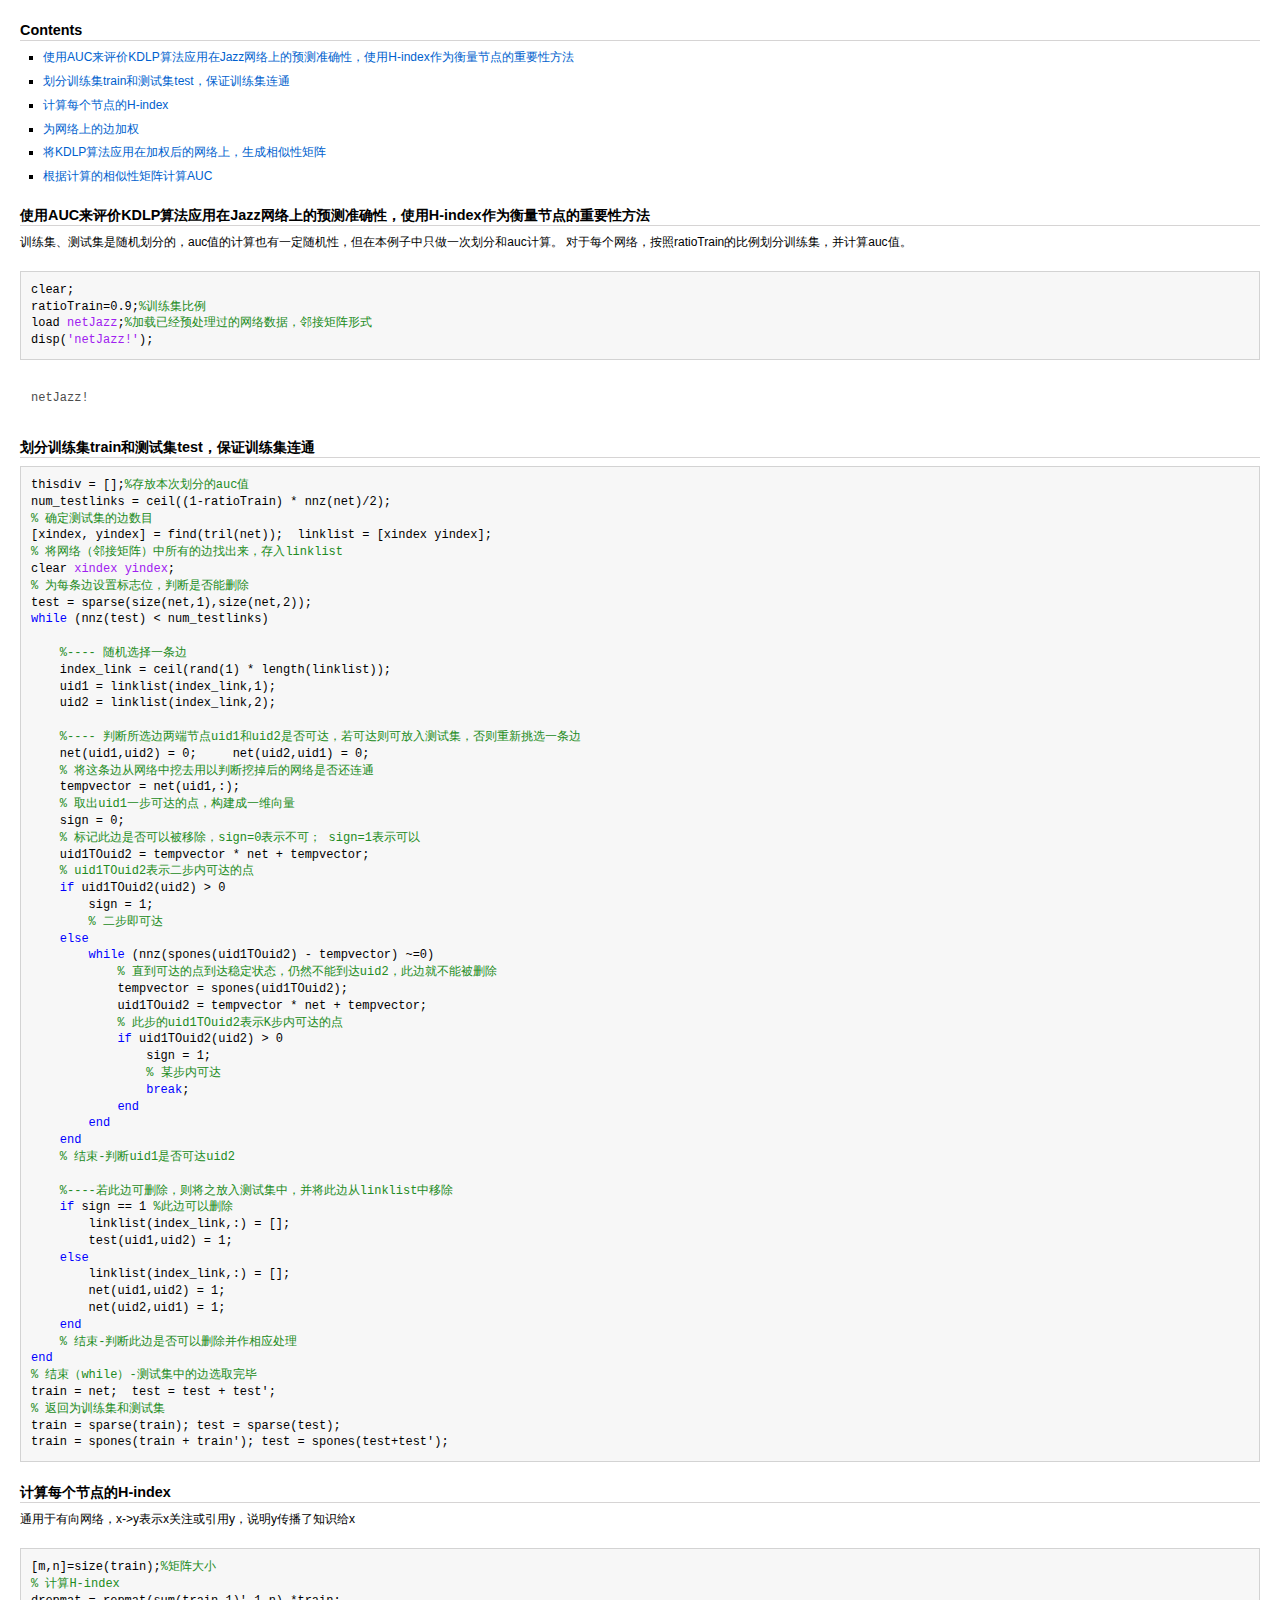
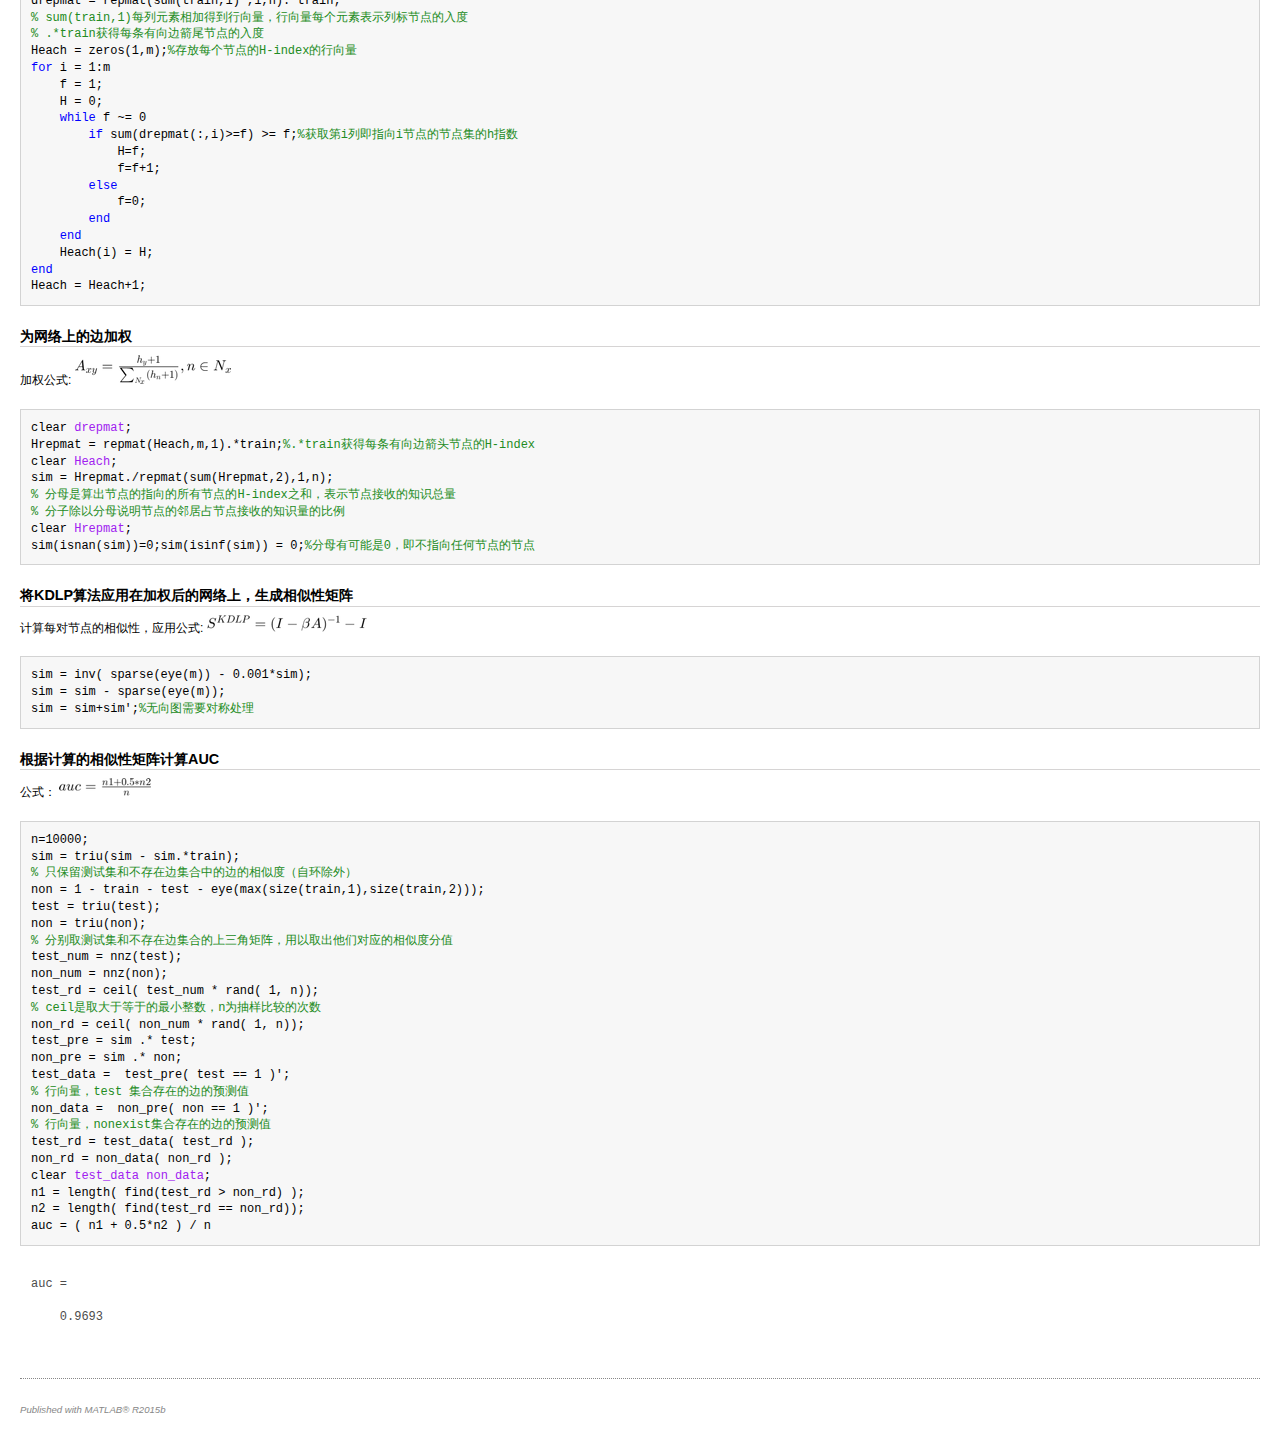
<file: KDLP/AllPutTogether.html>
<!DOCTYPE html
  PUBLIC "-//W3C//DTD HTML 4.01 Transitional//EN">
<html><head>
      <meta http-equiv="Content-Type" content="text/html; charset=utf-8">
   <!--
This HTML was auto-generated from MATLAB code.
To make changes, update the MATLAB code and republish this document.
      --><title>AllPutTogether</title><meta name="generator" content="MATLAB 8.6"><link rel="schema.DC" href="http://purl.org/dc/elements/1.1/"><meta name="DC.date" content="2016-10-11"><meta name="DC.source" content="AllPutTogether.m"><style type="text/css">
html,body,div,span,applet,object,iframe,h1,h2,h3,h4,h5,h6,p,blockquote,pre,a,abbr,acronym,address,big,cite,code,del,dfn,em,font,img,ins,kbd,q,s,samp,small,strike,strong,sub,sup,tt,var,b,u,i,center,dl,dt,dd,ol,ul,li,fieldset,form,label,legend,table,caption,tbody,tfoot,thead,tr,th,td{margin:0;padding:0;border:0;outline:0;font-size:100%;vertical-align:baseline;background:transparent}body{line-height:1}ol,ul{list-style:none}blockquote,q{quotes:none}blockquote:before,blockquote:after,q:before,q:after{content:'';content:none}:focus{outine:0}ins{text-decoration:none}del{text-decoration:line-through}table{border-collapse:collapse;border-spacing:0}

html { min-height:100%; margin-bottom:1px; }
html body { height:100%; margin:0px; font-family:Arial, Helvetica, sans-serif; font-size:10px; color:#000; line-height:140%; background:#fff none; overflow-y:scroll; }
html body td { vertical-align:top; text-align:left; }

h1 { padding:0px; margin:0px 0px 25px; font-family:Arial, Helvetica, sans-serif; font-size:1.5em; color:#d55000; line-height:100%; font-weight:normal; }
h2 { padding:0px; margin:0px 0px 8px; font-family:Arial, Helvetica, sans-serif; font-size:1.2em; color:#000; font-weight:bold; line-height:140%; border-bottom:1px solid #d6d4d4; display:block; }
h3 { padding:0px; margin:0px 0px 5px; font-family:Arial, Helvetica, sans-serif; font-size:1.1em; color:#000; font-weight:bold; line-height:140%; }

a { color:#005fce; text-decoration:none; }
a:hover { color:#005fce; text-decoration:underline; }
a:visited { color:#004aa0; text-decoration:none; }

p { padding:0px; margin:0px 0px 20px; }
img { padding:0px; margin:0px 0px 20px; border:none; }
p img, pre img, tt img, li img, h1 img, h2 img { margin-bottom:0px; } 

ul { padding:0px; margin:0px 0px 20px 23px; list-style:square; }
ul li { padding:0px; margin:0px 0px 7px 0px; }
ul li ul { padding:5px 0px 0px; margin:0px 0px 7px 23px; }
ul li ol li { list-style:decimal; }
ol { padding:0px; margin:0px 0px 20px 0px; list-style:decimal; }
ol li { padding:0px; margin:0px 0px 7px 23px; list-style-type:decimal; }
ol li ol { padding:5px 0px 0px; margin:0px 0px 7px 0px; }
ol li ol li { list-style-type:lower-alpha; }
ol li ul { padding-top:7px; }
ol li ul li { list-style:square; }

.content { font-size:1.2em; line-height:140%; padding: 20px; }

pre, code { font-size:12px; }
tt { font-size: 1.2em; }
pre { margin:0px 0px 20px; }
pre.codeinput { padding:10px; border:1px solid #d3d3d3; background:#f7f7f7; }
pre.codeoutput { padding:10px 11px; margin:0px 0px 20px; color:#4c4c4c; }
pre.error { color:red; }

@media print { pre.codeinput, pre.codeoutput { word-wrap:break-word; width:100%; } }

span.keyword { color:#0000FF }
span.comment { color:#228B22 }
span.string { color:#A020F0 }
span.untermstring { color:#B20000 }
span.syscmd { color:#B28C00 }

.footer { width:auto; padding:10px 0px; margin:25px 0px 0px; border-top:1px dotted #878787; font-size:0.8em; line-height:140%; font-style:italic; color:#878787; text-align:left; float:none; }
.footer p { margin:0px; }
.footer a { color:#878787; }
.footer a:hover { color:#878787; text-decoration:underline; }
.footer a:visited { color:#878787; }

table th { padding:7px 5px; text-align:left; vertical-align:middle; border: 1px solid #d6d4d4; font-weight:bold; }
table td { padding:7px 5px; text-align:left; vertical-align:top; border:1px solid #d6d4d4; }





  </style></head><body><div class="content"><h2>Contents</h2><div><ul><li><a href="#1">&#20351;&#29992;AUC&#26469;&#35780;&#20215;KDLP&#31639;&#27861;&#24212;&#29992;&#22312;Jazz&#32593;&#32476;&#19978;&#30340;&#39044;&#27979;&#20934;&#30830;&#24615;&#65292;&#20351;&#29992;H-index&#20316;&#20026;&#34913;&#37327;&#33410;&#28857;&#30340;&#37325;&#35201;&#24615;&#26041;&#27861;</a></li><li><a href="#2">&#21010;&#20998;&#35757;&#32451;&#38598;train&#21644;&#27979;&#35797;&#38598;test&#65292;&#20445;&#35777;&#35757;&#32451;&#38598;&#36830;&#36890;</a></li><li><a href="#3">&#35745;&#31639;&#27599;&#20010;&#33410;&#28857;&#30340;H-index</a></li><li><a href="#4">&#20026;&#32593;&#32476;&#19978;&#30340;&#36793;&#21152;&#26435;</a></li><li><a href="#5">&#23558;KDLP&#31639;&#27861;&#24212;&#29992;&#22312;&#21152;&#26435;&#21518;&#30340;&#32593;&#32476;&#19978;&#65292;&#29983;&#25104;&#30456;&#20284;&#24615;&#30697;&#38453;</a></li><li><a href="#6">&#26681;&#25454;&#35745;&#31639;&#30340;&#30456;&#20284;&#24615;&#30697;&#38453;&#35745;&#31639;AUC</a></li></ul></div><h2>&#20351;&#29992;AUC&#26469;&#35780;&#20215;KDLP&#31639;&#27861;&#24212;&#29992;&#22312;Jazz&#32593;&#32476;&#19978;&#30340;&#39044;&#27979;&#20934;&#30830;&#24615;&#65292;&#20351;&#29992;H-index&#20316;&#20026;&#34913;&#37327;&#33410;&#28857;&#30340;&#37325;&#35201;&#24615;&#26041;&#27861;<a name="1"></a></h2><p>&#35757;&#32451;&#38598;&#12289;&#27979;&#35797;&#38598;&#26159;&#38543;&#26426;&#21010;&#20998;&#30340;&#65292;auc&#20540;&#30340;&#35745;&#31639;&#20063;&#26377;&#19968;&#23450;&#38543;&#26426;&#24615;&#65292;&#20294;&#22312;&#26412;&#20363;&#23376;&#20013;&#21482;&#20570;&#19968;&#27425;&#21010;&#20998;&#21644;auc&#35745;&#31639;&#12290; &#23545;&#20110;&#27599;&#20010;&#32593;&#32476;&#65292;&#25353;&#29031;ratioTrain&#30340;&#27604;&#20363;&#21010;&#20998;&#35757;&#32451;&#38598;&#65292;&#24182;&#35745;&#31639;auc&#20540;&#12290;</p><pre class="codeinput">clear;
ratioTrain=0.9;<span class="comment">%&#35757;&#32451;&#38598;&#27604;&#20363;</span>
load <span class="string">netJazz</span>;<span class="comment">%&#21152;&#36733;&#24050;&#32463;&#39044;&#22788;&#29702;&#36807;&#30340;&#32593;&#32476;&#25968;&#25454;&#65292;&#37051;&#25509;&#30697;&#38453;&#24418;&#24335;</span>
disp(<span class="string">'netJazz!'</span>);
</pre><pre class="codeoutput">netJazz!
</pre><h2>&#21010;&#20998;&#35757;&#32451;&#38598;train&#21644;&#27979;&#35797;&#38598;test&#65292;&#20445;&#35777;&#35757;&#32451;&#38598;&#36830;&#36890;<a name="2"></a></h2><pre class="codeinput">thisdiv = [];<span class="comment">%&#23384;&#25918;&#26412;&#27425;&#21010;&#20998;&#30340;auc&#20540;</span>
num_testlinks = ceil((1-ratioTrain) * nnz(net)/2);
<span class="comment">% &#30830;&#23450;&#27979;&#35797;&#38598;&#30340;&#36793;&#25968;&#30446;</span>
[xindex, yindex] = find(tril(net));  linklist = [xindex yindex];
<span class="comment">% &#23558;&#32593;&#32476;&#65288;&#37051;&#25509;&#30697;&#38453;&#65289;&#20013;&#25152;&#26377;&#30340;&#36793;&#25214;&#20986;&#26469;&#65292;&#23384;&#20837;linklist</span>
clear <span class="string">xindex</span> <span class="string">yindex</span>;
<span class="comment">% &#20026;&#27599;&#26465;&#36793;&#35774;&#32622;&#26631;&#24535;&#20301;&#65292;&#21028;&#26029;&#26159;&#21542;&#33021;&#21024;&#38500;</span>
test = sparse(size(net,1),size(net,2));
<span class="keyword">while</span> (nnz(test) &lt; num_testlinks)

    <span class="comment">%---- &#38543;&#26426;&#36873;&#25321;&#19968;&#26465;&#36793;</span>
    index_link = ceil(rand(1) * length(linklist));
    uid1 = linklist(index_link,1);
    uid2 = linklist(index_link,2);

    <span class="comment">%---- &#21028;&#26029;&#25152;&#36873;&#36793;&#20004;&#31471;&#33410;&#28857;uid1&#21644;uid2&#26159;&#21542;&#21487;&#36798;&#65292;&#33509;&#21487;&#36798;&#21017;&#21487;&#25918;&#20837;&#27979;&#35797;&#38598;&#65292;&#21542;&#21017;&#37325;&#26032;&#25361;&#36873;&#19968;&#26465;&#36793;</span>
    net(uid1,uid2) = 0;     net(uid2,uid1) = 0;
    <span class="comment">% &#23558;&#36825;&#26465;&#36793;&#20174;&#32593;&#32476;&#20013;&#25366;&#21435;&#29992;&#20197;&#21028;&#26029;&#25366;&#25481;&#21518;&#30340;&#32593;&#32476;&#26159;&#21542;&#36824;&#36830;&#36890;</span>
    tempvector = net(uid1,:);
    <span class="comment">% &#21462;&#20986;uid1&#19968;&#27493;&#21487;&#36798;&#30340;&#28857;&#65292;&#26500;&#24314;&#25104;&#19968;&#32500;&#21521;&#37327;</span>
    sign = 0;
    <span class="comment">% &#26631;&#35760;&#27492;&#36793;&#26159;&#21542;&#21487;&#20197;&#34987;&#31227;&#38500;&#65292;sign=0&#34920;&#31034;&#19981;&#21487;&#65307; sign=1&#34920;&#31034;&#21487;&#20197;</span>
    uid1TOuid2 = tempvector * net + tempvector;
    <span class="comment">% uid1TOuid2&#34920;&#31034;&#20108;&#27493;&#20869;&#21487;&#36798;&#30340;&#28857;</span>
    <span class="keyword">if</span> uid1TOuid2(uid2) &gt; 0
        sign = 1;
        <span class="comment">% &#20108;&#27493;&#21363;&#21487;&#36798;</span>
    <span class="keyword">else</span>
        <span class="keyword">while</span> (nnz(spones(uid1TOuid2) - tempvector) ~=0)
            <span class="comment">% &#30452;&#21040;&#21487;&#36798;&#30340;&#28857;&#21040;&#36798;&#31283;&#23450;&#29366;&#24577;&#65292;&#20173;&#28982;&#19981;&#33021;&#21040;&#36798;uid2&#65292;&#27492;&#36793;&#23601;&#19981;&#33021;&#34987;&#21024;&#38500;</span>
            tempvector = spones(uid1TOuid2);
            uid1TOuid2 = tempvector * net + tempvector;
            <span class="comment">% &#27492;&#27493;&#30340;uid1TOuid2&#34920;&#31034;K&#27493;&#20869;&#21487;&#36798;&#30340;&#28857;</span>
            <span class="keyword">if</span> uid1TOuid2(uid2) &gt; 0
                sign = 1;
                <span class="comment">% &#26576;&#27493;&#20869;&#21487;&#36798;</span>
                <span class="keyword">break</span>;
            <span class="keyword">end</span>
        <span class="keyword">end</span>
    <span class="keyword">end</span>
    <span class="comment">% &#32467;&#26463;-&#21028;&#26029;uid1&#26159;&#21542;&#21487;&#36798;uid2</span>

    <span class="comment">%----&#33509;&#27492;&#36793;&#21487;&#21024;&#38500;&#65292;&#21017;&#23558;&#20043;&#25918;&#20837;&#27979;&#35797;&#38598;&#20013;&#65292;&#24182;&#23558;&#27492;&#36793;&#20174;linklist&#20013;&#31227;&#38500;</span>
    <span class="keyword">if</span> sign == 1 <span class="comment">%&#27492;&#36793;&#21487;&#20197;&#21024;&#38500;</span>
        linklist(index_link,:) = [];
        test(uid1,uid2) = 1;
    <span class="keyword">else</span>
        linklist(index_link,:) = [];
        net(uid1,uid2) = 1;
        net(uid2,uid1) = 1;
    <span class="keyword">end</span>
    <span class="comment">% &#32467;&#26463;-&#21028;&#26029;&#27492;&#36793;&#26159;&#21542;&#21487;&#20197;&#21024;&#38500;&#24182;&#20316;&#30456;&#24212;&#22788;&#29702;</span>
<span class="keyword">end</span>
<span class="comment">% &#32467;&#26463;&#65288;while&#65289;-&#27979;&#35797;&#38598;&#20013;&#30340;&#36793;&#36873;&#21462;&#23436;&#27605;</span>
train = net;  test = test + test';
<span class="comment">% &#36820;&#22238;&#20026;&#35757;&#32451;&#38598;&#21644;&#27979;&#35797;&#38598;</span>
train = sparse(train); test = sparse(test);
train = spones(train + train'); test = spones(test+test');
</pre><h2>&#35745;&#31639;&#27599;&#20010;&#33410;&#28857;&#30340;H-index<a name="3"></a></h2><p>&#36890;&#29992;&#20110;&#26377;&#21521;&#32593;&#32476;&#65292;x-&gt;y&#34920;&#31034;x&#20851;&#27880;&#25110;&#24341;&#29992;y&#65292;&#35828;&#26126;y&#20256;&#25773;&#20102;&#30693;&#35782;&#32473;x</p><pre class="codeinput">[m,n]=size(train);<span class="comment">%&#30697;&#38453;&#22823;&#23567;</span>
<span class="comment">% &#35745;&#31639;H-index</span>
drepmat = repmat(sum(train,1)',1,n).*train;
<span class="comment">% sum(train,1)&#27599;&#21015;&#20803;&#32032;&#30456;&#21152;&#24471;&#21040;&#34892;&#21521;&#37327;&#65292;&#34892;&#21521;&#37327;&#27599;&#20010;&#20803;&#32032;&#34920;&#31034;&#21015;&#26631;&#33410;&#28857;&#30340;&#20837;&#24230;</span>
<span class="comment">% .*train&#33719;&#24471;&#27599;&#26465;&#26377;&#21521;&#36793;&#31661;&#23614;&#33410;&#28857;&#30340;&#20837;&#24230;</span>
Heach = zeros(1,m);<span class="comment">%&#23384;&#25918;&#27599;&#20010;&#33410;&#28857;&#30340;H-index&#30340;&#34892;&#21521;&#37327;</span>
<span class="keyword">for</span> i = 1:m
    f = 1;
    H = 0;
    <span class="keyword">while</span> f ~= 0
        <span class="keyword">if</span> sum(drepmat(:,i)&gt;=f) &gt;= f;<span class="comment">%&#33719;&#21462;&#31532;i&#21015;&#21363;&#25351;&#21521;i&#33410;&#28857;&#30340;&#33410;&#28857;&#38598;&#30340;h&#25351;&#25968;</span>
            H=f;
            f=f+1;
        <span class="keyword">else</span>
            f=0;
        <span class="keyword">end</span>
    <span class="keyword">end</span>
    Heach(i) = H;
<span class="keyword">end</span>
Heach = Heach+1;
</pre><h2>&#20026;&#32593;&#32476;&#19978;&#30340;&#36793;&#21152;&#26435;<a name="4"></a></h2><p>&#21152;&#26435;&#20844;&#24335;: <img src="AllPutTogether_eq02493754248499853360.png" alt="$A_{xy}=\frac{h_{y}+1}{\sum_{N_{x}}(h_{n}+1)}, n\in N_{x}$"></p><pre class="codeinput">clear <span class="string">drepmat</span>;
Hrepmat = repmat(Heach,m,1).*train;<span class="comment">%.*train&#33719;&#24471;&#27599;&#26465;&#26377;&#21521;&#36793;&#31661;&#22836;&#33410;&#28857;&#30340;H-index</span>
clear <span class="string">Heach</span>;
sim = Hrepmat./repmat(sum(Hrepmat,2),1,n);
<span class="comment">% &#20998;&#27597;&#26159;&#31639;&#20986;&#33410;&#28857;&#30340;&#25351;&#21521;&#30340;&#25152;&#26377;&#33410;&#28857;&#30340;H-index&#20043;&#21644;&#65292;&#34920;&#31034;&#33410;&#28857;&#25509;&#25910;&#30340;&#30693;&#35782;&#24635;&#37327;</span>
<span class="comment">% &#20998;&#23376;&#38500;&#20197;&#20998;&#27597;&#35828;&#26126;&#33410;&#28857;&#30340;&#37051;&#23621;&#21344;&#33410;&#28857;&#25509;&#25910;&#30340;&#30693;&#35782;&#37327;&#30340;&#27604;&#20363;</span>
clear <span class="string">Hrepmat</span>;
sim(isnan(sim))=0;sim(isinf(sim)) = 0;<span class="comment">%&#20998;&#27597;&#26377;&#21487;&#33021;&#26159;0&#65292;&#21363;&#19981;&#25351;&#21521;&#20219;&#20309;&#33410;&#28857;&#30340;&#33410;&#28857;</span>
</pre><h2>&#23558;KDLP&#31639;&#27861;&#24212;&#29992;&#22312;&#21152;&#26435;&#21518;&#30340;&#32593;&#32476;&#19978;&#65292;&#29983;&#25104;&#30456;&#20284;&#24615;&#30697;&#38453;<a name="5"></a></h2><p>&#35745;&#31639;&#27599;&#23545;&#33410;&#28857;&#30340;&#30456;&#20284;&#24615;&#65292;&#24212;&#29992;&#20844;&#24335;: <img src="AllPutTogether_eq00245367054759406853.png" alt="$S^{KDLP}=(I-\beta A)^{-1}-I$"></p><pre class="codeinput">sim = inv( sparse(eye(m)) - 0.001*sim);
sim = sim - sparse(eye(m));
sim = sim+sim';<span class="comment">%&#26080;&#21521;&#22270;&#38656;&#35201;&#23545;&#31216;&#22788;&#29702;</span>
</pre><h2>&#26681;&#25454;&#35745;&#31639;&#30340;&#30456;&#20284;&#24615;&#30697;&#38453;&#35745;&#31639;AUC<a name="6"></a></h2><p>&#20844;&#24335;&#65306; <img src="AllPutTogether_eq00954178405957075665.png" alt="$auc=\frac{n1+0.5*n2}{n}$"></p><pre class="codeinput">n=10000;
sim = triu(sim - sim.*train);
<span class="comment">% &#21482;&#20445;&#30041;&#27979;&#35797;&#38598;&#21644;&#19981;&#23384;&#22312;&#36793;&#38598;&#21512;&#20013;&#30340;&#36793;&#30340;&#30456;&#20284;&#24230;&#65288;&#33258;&#29615;&#38500;&#22806;&#65289;</span>
non = 1 - train - test - eye(max(size(train,1),size(train,2)));
test = triu(test);
non = triu(non);
<span class="comment">% &#20998;&#21035;&#21462;&#27979;&#35797;&#38598;&#21644;&#19981;&#23384;&#22312;&#36793;&#38598;&#21512;&#30340;&#19978;&#19977;&#35282;&#30697;&#38453;&#65292;&#29992;&#20197;&#21462;&#20986;&#20182;&#20204;&#23545;&#24212;&#30340;&#30456;&#20284;&#24230;&#20998;&#20540;</span>
test_num = nnz(test);
non_num = nnz(non);
test_rd = ceil( test_num * rand( 1, n));
<span class="comment">% ceil&#26159;&#21462;&#22823;&#20110;&#31561;&#20110;&#30340;&#26368;&#23567;&#25972;&#25968;&#65292;n&#20026;&#25277;&#26679;&#27604;&#36739;&#30340;&#27425;&#25968;</span>
non_rd = ceil( non_num * rand( 1, n));
test_pre = sim .* test;
non_pre = sim .* non;
test_data =  test_pre( test == 1 )';
<span class="comment">% &#34892;&#21521;&#37327;&#65292;test &#38598;&#21512;&#23384;&#22312;&#30340;&#36793;&#30340;&#39044;&#27979;&#20540;</span>
non_data =  non_pre( non == 1 )';
<span class="comment">% &#34892;&#21521;&#37327;&#65292;nonexist&#38598;&#21512;&#23384;&#22312;&#30340;&#36793;&#30340;&#39044;&#27979;&#20540;</span>
test_rd = test_data( test_rd );
non_rd = non_data( non_rd );
clear <span class="string">test_data</span> <span class="string">non_data</span>;
n1 = length( find(test_rd &gt; non_rd) );
n2 = length( find(test_rd == non_rd));
auc = ( n1 + 0.5*n2 ) / n
</pre><pre class="codeoutput">
auc =

    0.9693

</pre><p class="footer"><br><a href="http://www.mathworks.com/products/matlab/">Published with MATLAB&reg; R2015b</a><br></p></div><!--
##### SOURCE BEGIN #####
%% 使用AUC来评价KDLP算法应用在Jazz网络上的预测准确性，使用H-index作为衡量节点的重要性方法
% 训练集、测试集是随机划分的，auc值的计算也有一定随机性，但在本例子中只做一次划分和auc计算。
% 对于每个网络，按照ratioTrain的比例划分训练集，并计算auc值。
clear;
ratioTrain=0.9;%训练集比例
load netJazz;%加载已经预处理过的网络数据，邻接矩阵形式
disp('netJazz!');        
%% 划分训练集train和测试集test，保证训练集连通
thisdiv = [];%存放本次划分的auc值
num_testlinks = ceil((1-ratioTrain) * nnz(net)/2);
% 确定测试集的边数目
[xindex, yindex] = find(tril(net));  linklist = [xindex yindex];
% 将网络（邻接矩阵）中所有的边找出来，存入linklist
clear xindex yindex;
% 为每条边设置标志位，判断是否能删除
test = sparse(size(net,1),size(net,2));
while (nnz(test) < num_testlinks)
    
    %REPLACE_WITH_DASH_DASHREPLACE_WITH_DASH_DASH 随机选择一条边
    index_link = ceil(rand(1) * length(linklist));
    uid1 = linklist(index_link,1);
    uid2 = linklist(index_link,2);
    
    %REPLACE_WITH_DASH_DASHREPLACE_WITH_DASH_DASH 判断所选边两端节点uid1和uid2是否可达，若可达则可放入测试集，否则重新挑选一条边
    net(uid1,uid2) = 0;     net(uid2,uid1) = 0;
    % 将这条边从网络中挖去用以判断挖掉后的网络是否还连通
    tempvector = net(uid1,:);
    % 取出uid1一步可达的点，构建成一维向量
    sign = 0;
    % 标记此边是否可以被移除，sign=0表示不可； sign=1表示可以
    uid1TOuid2 = tempvector * net + tempvector;
    % uid1TOuid2表示二步内可达的点
    if uid1TOuid2(uid2) > 0
        sign = 1;
        % 二步即可达
    else
        while (nnz(spones(uid1TOuid2) - tempvector) ~=0)
            % 直到可达的点到达稳定状态，仍然不能到达uid2，此边就不能被删除
            tempvector = spones(uid1TOuid2);
            uid1TOuid2 = tempvector * net + tempvector;
            % 此步的uid1TOuid2表示K步内可达的点
            if uid1TOuid2(uid2) > 0
                sign = 1;
                % 某步内可达
                break;
            end
        end
    end
    % 结束-判断uid1是否可达uid2
    
    %REPLACE_WITH_DASH_DASHREPLACE_WITH_DASH_DASH若此边可删除，则将之放入测试集中，并将此边从linklist中移除
    if sign == 1 %此边可以删除
        linklist(index_link,:) = [];
        test(uid1,uid2) = 1;
    else
        linklist(index_link,:) = [];
        net(uid1,uid2) = 1;
        net(uid2,uid1) = 1;
    end
    % 结束-判断此边是否可以删除并作相应处理
end
% 结束（while）-测试集中的边选取完毕
train = net;  test = test + test';
% 返回为训练集和测试集
train = sparse(train); test = sparse(test);
train = spones(train + train'); test = spones(test+test');
%% 计算每个节点的H-index
% 通用于有向网络，x->y表示x关注或引用y，说明y传播了知识给x
[m,n]=size(train);%矩阵大小
% 计算H-index
drepmat = repmat(sum(train,1)',1,n).*train;
% sum(train,1)每列元素相加得到行向量，行向量每个元素表示列标节点的入度
% .*train获得每条有向边箭尾节点的入度
Heach = zeros(1,m);%存放每个节点的H-index的行向量
for i = 1:m
    f = 1;
    H = 0;
    while f ~= 0
        if sum(drepmat(:,i)>=f) >= f;%获取第i列即指向i节点的节点集的h指数
            H=f;
            f=f+1;
        else
            f=0;
        end
    end
    Heach(i) = H;
end
Heach = Heach+1;
%% 为网络上的边加权
% 加权公式:
% $A_{xy}=\frac{h_{y}+1}{\sum_{N_{x}}(h_{n}+1)}, n\in N_{x}$
clear drepmat;
Hrepmat = repmat(Heach,m,1).*train;%.*train获得每条有向边箭头节点的H-index
clear Heach;
sim = Hrepmat./repmat(sum(Hrepmat,2),1,n);
% 分母是算出节点的指向的所有节点的H-index之和，表示节点接收的知识总量
% 分子除以分母说明节点的邻居占节点接收的知识量的比例
clear Hrepmat;
sim(isnan(sim))=0;sim(isinf(sim)) = 0;%分母有可能是0，即不指向任何节点的节点
%% 将KDLP算法应用在加权后的网络上，生成相似性矩阵
% 计算每对节点的相似性，应用公式:
% $S^{KDLP}=(I-\beta A)^{-1}-I$
sim = inv( sparse(eye(m)) - 0.001*sim);
sim = sim - sparse(eye(m));
sim = sim+sim';%无向图需要对称处理
%% 根据计算的相似性矩阵计算AUC
% 公式：
% $auc=\frac{n1+0.5*n2}{n}$
n=10000;
sim = triu(sim - sim.*train);
% 只保留测试集和不存在边集合中的边的相似度（自环除外）
non = 1 - train - test - eye(max(size(train,1),size(train,2)));
test = triu(test);
non = triu(non);
% 分别取测试集和不存在边集合的上三角矩阵，用以取出他们对应的相似度分值
test_num = nnz(test);
non_num = nnz(non);
test_rd = ceil( test_num * rand( 1, n));
% ceil是取大于等于的最小整数，n为抽样比较的次数
non_rd = ceil( non_num * rand( 1, n));
test_pre = sim .* test;
non_pre = sim .* non;
test_data =  test_pre( test == 1 )';
% 行向量，test 集合存在的边的预测值
non_data =  non_pre( non == 1 )';
% 行向量，nonexist集合存在的边的预测值
test_rd = test_data( test_rd );
non_rd = non_data( non_rd );
clear test_data non_data;
n1 = length( find(test_rd > non_rd) );
n2 = length( find(test_rd == non_rd));
auc = ( n1 + 0.5*n2 ) / n
##### SOURCE END #####
--></body></html>
</file>
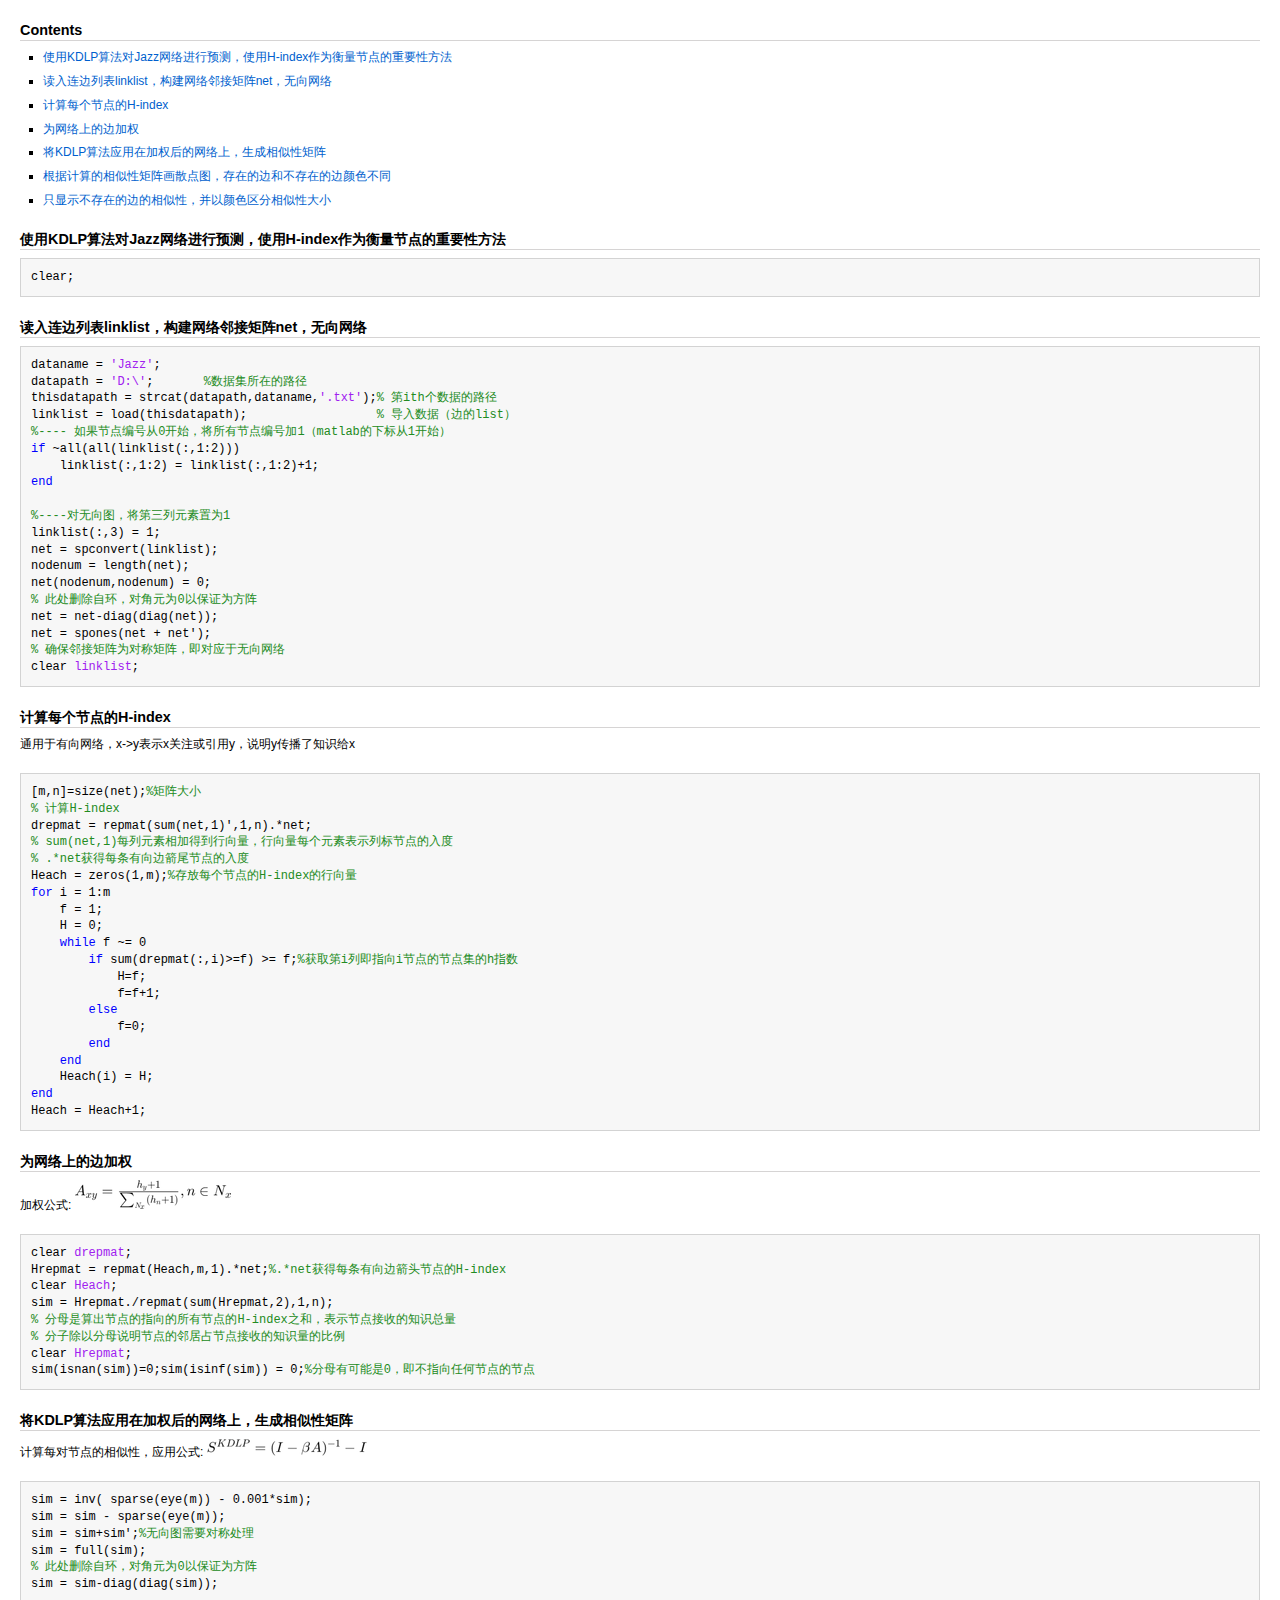
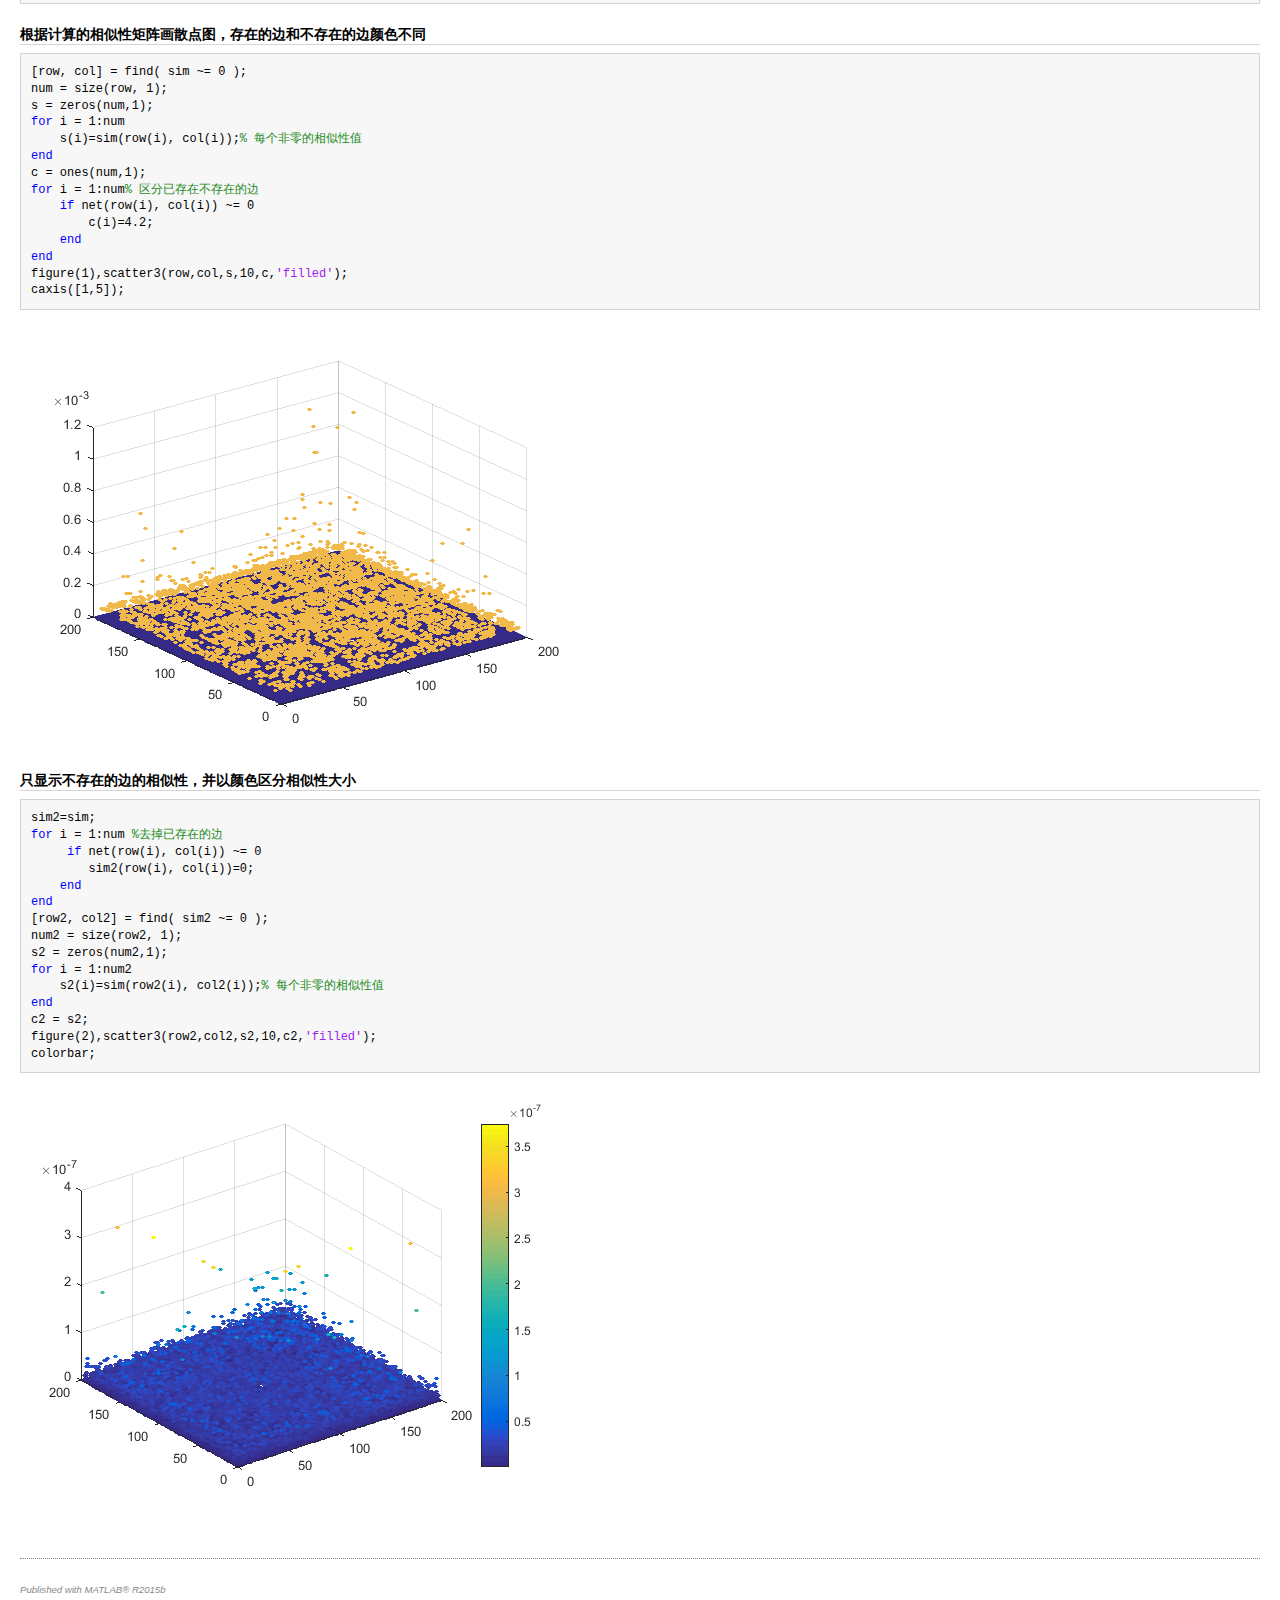
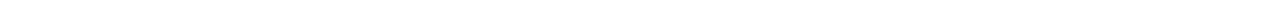
<file: KDLP/UseKDLPtoPredict.html>
<!DOCTYPE html
  PUBLIC "-//W3C//DTD HTML 4.01 Transitional//EN">
<html><head>
      <meta http-equiv="Content-Type" content="text/html; charset=utf-8">
   <!--
This HTML was auto-generated from MATLAB code.
To make changes, update the MATLAB code and republish this document.
      --><title>UseKDLPtoPredict</title><meta name="generator" content="MATLAB 8.6"><link rel="schema.DC" href="http://purl.org/dc/elements/1.1/"><meta name="DC.date" content="2016-10-11"><meta name="DC.source" content="UseKDLPtoPredict.m"><style type="text/css">
html,body,div,span,applet,object,iframe,h1,h2,h3,h4,h5,h6,p,blockquote,pre,a,abbr,acronym,address,big,cite,code,del,dfn,em,font,img,ins,kbd,q,s,samp,small,strike,strong,sub,sup,tt,var,b,u,i,center,dl,dt,dd,ol,ul,li,fieldset,form,label,legend,table,caption,tbody,tfoot,thead,tr,th,td{margin:0;padding:0;border:0;outline:0;font-size:100%;vertical-align:baseline;background:transparent}body{line-height:1}ol,ul{list-style:none}blockquote,q{quotes:none}blockquote:before,blockquote:after,q:before,q:after{content:'';content:none}:focus{outine:0}ins{text-decoration:none}del{text-decoration:line-through}table{border-collapse:collapse;border-spacing:0}

html { min-height:100%; margin-bottom:1px; }
html body { height:100%; margin:0px; font-family:Arial, Helvetica, sans-serif; font-size:10px; color:#000; line-height:140%; background:#fff none; overflow-y:scroll; }
html body td { vertical-align:top; text-align:left; }

h1 { padding:0px; margin:0px 0px 25px; font-family:Arial, Helvetica, sans-serif; font-size:1.5em; color:#d55000; line-height:100%; font-weight:normal; }
h2 { padding:0px; margin:0px 0px 8px; font-family:Arial, Helvetica, sans-serif; font-size:1.2em; color:#000; font-weight:bold; line-height:140%; border-bottom:1px solid #d6d4d4; display:block; }
h3 { padding:0px; margin:0px 0px 5px; font-family:Arial, Helvetica, sans-serif; font-size:1.1em; color:#000; font-weight:bold; line-height:140%; }

a { color:#005fce; text-decoration:none; }
a:hover { color:#005fce; text-decoration:underline; }
a:visited { color:#004aa0; text-decoration:none; }

p { padding:0px; margin:0px 0px 20px; }
img { padding:0px; margin:0px 0px 20px; border:none; }
p img, pre img, tt img, li img, h1 img, h2 img { margin-bottom:0px; } 

ul { padding:0px; margin:0px 0px 20px 23px; list-style:square; }
ul li { padding:0px; margin:0px 0px 7px 0px; }
ul li ul { padding:5px 0px 0px; margin:0px 0px 7px 23px; }
ul li ol li { list-style:decimal; }
ol { padding:0px; margin:0px 0px 20px 0px; list-style:decimal; }
ol li { padding:0px; margin:0px 0px 7px 23px; list-style-type:decimal; }
ol li ol { padding:5px 0px 0px; margin:0px 0px 7px 0px; }
ol li ol li { list-style-type:lower-alpha; }
ol li ul { padding-top:7px; }
ol li ul li { list-style:square; }

.content { font-size:1.2em; line-height:140%; padding: 20px; }

pre, code { font-size:12px; }
tt { font-size: 1.2em; }
pre { margin:0px 0px 20px; }
pre.codeinput { padding:10px; border:1px solid #d3d3d3; background:#f7f7f7; }
pre.codeoutput { padding:10px 11px; margin:0px 0px 20px; color:#4c4c4c; }
pre.error { color:red; }

@media print { pre.codeinput, pre.codeoutput { word-wrap:break-word; width:100%; } }

span.keyword { color:#0000FF }
span.comment { color:#228B22 }
span.string { color:#A020F0 }
span.untermstring { color:#B20000 }
span.syscmd { color:#B28C00 }

.footer { width:auto; padding:10px 0px; margin:25px 0px 0px; border-top:1px dotted #878787; font-size:0.8em; line-height:140%; font-style:italic; color:#878787; text-align:left; float:none; }
.footer p { margin:0px; }
.footer a { color:#878787; }
.footer a:hover { color:#878787; text-decoration:underline; }
.footer a:visited { color:#878787; }

table th { padding:7px 5px; text-align:left; vertical-align:middle; border: 1px solid #d6d4d4; font-weight:bold; }
table td { padding:7px 5px; text-align:left; vertical-align:top; border:1px solid #d6d4d4; }





  </style></head><body><div class="content"><h2>Contents</h2><div><ul><li><a href="#1">&#20351;&#29992;KDLP&#31639;&#27861;&#23545;Jazz&#32593;&#32476;&#36827;&#34892;&#39044;&#27979;&#65292;&#20351;&#29992;H-index&#20316;&#20026;&#34913;&#37327;&#33410;&#28857;&#30340;&#37325;&#35201;&#24615;&#26041;&#27861;</a></li><li><a href="#2">&#35835;&#20837;&#36830;&#36793;&#21015;&#34920;linklist&#65292;&#26500;&#24314;&#32593;&#32476;&#37051;&#25509;&#30697;&#38453;net&#65292;&#26080;&#21521;&#32593;&#32476;</a></li><li><a href="#3">&#35745;&#31639;&#27599;&#20010;&#33410;&#28857;&#30340;H-index</a></li><li><a href="#4">&#20026;&#32593;&#32476;&#19978;&#30340;&#36793;&#21152;&#26435;</a></li><li><a href="#5">&#23558;KDLP&#31639;&#27861;&#24212;&#29992;&#22312;&#21152;&#26435;&#21518;&#30340;&#32593;&#32476;&#19978;&#65292;&#29983;&#25104;&#30456;&#20284;&#24615;&#30697;&#38453;</a></li><li><a href="#6">&#26681;&#25454;&#35745;&#31639;&#30340;&#30456;&#20284;&#24615;&#30697;&#38453;&#30011;&#25955;&#28857;&#22270;&#65292;&#23384;&#22312;&#30340;&#36793;&#21644;&#19981;&#23384;&#22312;&#30340;&#36793;&#39068;&#33394;&#19981;&#21516;</a></li><li><a href="#7">&#21482;&#26174;&#31034;&#19981;&#23384;&#22312;&#30340;&#36793;&#30340;&#30456;&#20284;&#24615;&#65292;&#24182;&#20197;&#39068;&#33394;&#21306;&#20998;&#30456;&#20284;&#24615;&#22823;&#23567;</a></li></ul></div><h2>&#20351;&#29992;KDLP&#31639;&#27861;&#23545;Jazz&#32593;&#32476;&#36827;&#34892;&#39044;&#27979;&#65292;&#20351;&#29992;H-index&#20316;&#20026;&#34913;&#37327;&#33410;&#28857;&#30340;&#37325;&#35201;&#24615;&#26041;&#27861;<a name="1"></a></h2><pre class="codeinput">clear;
</pre><h2>&#35835;&#20837;&#36830;&#36793;&#21015;&#34920;linklist&#65292;&#26500;&#24314;&#32593;&#32476;&#37051;&#25509;&#30697;&#38453;net&#65292;&#26080;&#21521;&#32593;&#32476;<a name="2"></a></h2><pre class="codeinput">dataname = <span class="string">'Jazz'</span>;
datapath = <span class="string">'D:\'</span>;       <span class="comment">%&#25968;&#25454;&#38598;&#25152;&#22312;&#30340;&#36335;&#24452;</span>
thisdatapath = strcat(datapath,dataname,<span class="string">'.txt'</span>);<span class="comment">% &#31532;ith&#20010;&#25968;&#25454;&#30340;&#36335;&#24452;</span>
linklist = load(thisdatapath);                  <span class="comment">% &#23548;&#20837;&#25968;&#25454;&#65288;&#36793;&#30340;list&#65289;</span>
<span class="comment">%---- &#22914;&#26524;&#33410;&#28857;&#32534;&#21495;&#20174;0&#24320;&#22987;&#65292;&#23558;&#25152;&#26377;&#33410;&#28857;&#32534;&#21495;&#21152;1&#65288;matlab&#30340;&#19979;&#26631;&#20174;1&#24320;&#22987;&#65289;</span>
<span class="keyword">if</span> ~all(all(linklist(:,1:2)))
    linklist(:,1:2) = linklist(:,1:2)+1;
<span class="keyword">end</span>

<span class="comment">%----&#23545;&#26080;&#21521;&#22270;&#65292;&#23558;&#31532;&#19977;&#21015;&#20803;&#32032;&#32622;&#20026;1</span>
linklist(:,3) = 1;
net = spconvert(linklist);
nodenum = length(net);
net(nodenum,nodenum) = 0;
<span class="comment">% &#27492;&#22788;&#21024;&#38500;&#33258;&#29615;&#65292;&#23545;&#35282;&#20803;&#20026;0&#20197;&#20445;&#35777;&#20026;&#26041;&#38453;</span>
net = net-diag(diag(net));
net = spones(net + net');
<span class="comment">% &#30830;&#20445;&#37051;&#25509;&#30697;&#38453;&#20026;&#23545;&#31216;&#30697;&#38453;&#65292;&#21363;&#23545;&#24212;&#20110;&#26080;&#21521;&#32593;&#32476;</span>
clear <span class="string">linklist</span>;
</pre><h2>&#35745;&#31639;&#27599;&#20010;&#33410;&#28857;&#30340;H-index<a name="3"></a></h2><p>&#36890;&#29992;&#20110;&#26377;&#21521;&#32593;&#32476;&#65292;x-&gt;y&#34920;&#31034;x&#20851;&#27880;&#25110;&#24341;&#29992;y&#65292;&#35828;&#26126;y&#20256;&#25773;&#20102;&#30693;&#35782;&#32473;x</p><pre class="codeinput">[m,n]=size(net);<span class="comment">%&#30697;&#38453;&#22823;&#23567;</span>
<span class="comment">% &#35745;&#31639;H-index</span>
drepmat = repmat(sum(net,1)',1,n).*net;
<span class="comment">% sum(net,1)&#27599;&#21015;&#20803;&#32032;&#30456;&#21152;&#24471;&#21040;&#34892;&#21521;&#37327;&#65292;&#34892;&#21521;&#37327;&#27599;&#20010;&#20803;&#32032;&#34920;&#31034;&#21015;&#26631;&#33410;&#28857;&#30340;&#20837;&#24230;</span>
<span class="comment">% .*net&#33719;&#24471;&#27599;&#26465;&#26377;&#21521;&#36793;&#31661;&#23614;&#33410;&#28857;&#30340;&#20837;&#24230;</span>
Heach = zeros(1,m);<span class="comment">%&#23384;&#25918;&#27599;&#20010;&#33410;&#28857;&#30340;H-index&#30340;&#34892;&#21521;&#37327;</span>
<span class="keyword">for</span> i = 1:m
    f = 1;
    H = 0;
    <span class="keyword">while</span> f ~= 0
        <span class="keyword">if</span> sum(drepmat(:,i)&gt;=f) &gt;= f;<span class="comment">%&#33719;&#21462;&#31532;i&#21015;&#21363;&#25351;&#21521;i&#33410;&#28857;&#30340;&#33410;&#28857;&#38598;&#30340;h&#25351;&#25968;</span>
            H=f;
            f=f+1;
        <span class="keyword">else</span>
            f=0;
        <span class="keyword">end</span>
    <span class="keyword">end</span>
    Heach(i) = H;
<span class="keyword">end</span>
Heach = Heach+1;
</pre><h2>&#20026;&#32593;&#32476;&#19978;&#30340;&#36793;&#21152;&#26435;<a name="4"></a></h2><p>&#21152;&#26435;&#20844;&#24335;: <img src="UseKDLPtoPredict_eq02493754248499853360.png" alt="$A_{xy}=\frac{h_{y}+1}{\sum_{N_{x}}(h_{n}+1)}, n\in N_{x}$"></p><pre class="codeinput">clear <span class="string">drepmat</span>;
Hrepmat = repmat(Heach,m,1).*net;<span class="comment">%.*net&#33719;&#24471;&#27599;&#26465;&#26377;&#21521;&#36793;&#31661;&#22836;&#33410;&#28857;&#30340;H-index</span>
clear <span class="string">Heach</span>;
sim = Hrepmat./repmat(sum(Hrepmat,2),1,n);
<span class="comment">% &#20998;&#27597;&#26159;&#31639;&#20986;&#33410;&#28857;&#30340;&#25351;&#21521;&#30340;&#25152;&#26377;&#33410;&#28857;&#30340;H-index&#20043;&#21644;&#65292;&#34920;&#31034;&#33410;&#28857;&#25509;&#25910;&#30340;&#30693;&#35782;&#24635;&#37327;</span>
<span class="comment">% &#20998;&#23376;&#38500;&#20197;&#20998;&#27597;&#35828;&#26126;&#33410;&#28857;&#30340;&#37051;&#23621;&#21344;&#33410;&#28857;&#25509;&#25910;&#30340;&#30693;&#35782;&#37327;&#30340;&#27604;&#20363;</span>
clear <span class="string">Hrepmat</span>;
sim(isnan(sim))=0;sim(isinf(sim)) = 0;<span class="comment">%&#20998;&#27597;&#26377;&#21487;&#33021;&#26159;0&#65292;&#21363;&#19981;&#25351;&#21521;&#20219;&#20309;&#33410;&#28857;&#30340;&#33410;&#28857;</span>
</pre><h2>&#23558;KDLP&#31639;&#27861;&#24212;&#29992;&#22312;&#21152;&#26435;&#21518;&#30340;&#32593;&#32476;&#19978;&#65292;&#29983;&#25104;&#30456;&#20284;&#24615;&#30697;&#38453;<a name="5"></a></h2><p>&#35745;&#31639;&#27599;&#23545;&#33410;&#28857;&#30340;&#30456;&#20284;&#24615;&#65292;&#24212;&#29992;&#20844;&#24335;: <img src="UseKDLPtoPredict_eq00245367054759406853.png" alt="$S^{KDLP}=(I-\beta A)^{-1}-I$"></p><pre class="codeinput">sim = inv( sparse(eye(m)) - 0.001*sim);
sim = sim - sparse(eye(m));
sim = sim+sim';<span class="comment">%&#26080;&#21521;&#22270;&#38656;&#35201;&#23545;&#31216;&#22788;&#29702;</span>
sim = full(sim);
<span class="comment">% &#27492;&#22788;&#21024;&#38500;&#33258;&#29615;&#65292;&#23545;&#35282;&#20803;&#20026;0&#20197;&#20445;&#35777;&#20026;&#26041;&#38453;</span>
sim = sim-diag(diag(sim));
</pre><h2>&#26681;&#25454;&#35745;&#31639;&#30340;&#30456;&#20284;&#24615;&#30697;&#38453;&#30011;&#25955;&#28857;&#22270;&#65292;&#23384;&#22312;&#30340;&#36793;&#21644;&#19981;&#23384;&#22312;&#30340;&#36793;&#39068;&#33394;&#19981;&#21516;<a name="6"></a></h2><pre class="codeinput">[row, col] = find( sim ~= 0 );
num = size(row, 1);
s = zeros(num,1);
<span class="keyword">for</span> i = 1:num
    s(i)=sim(row(i), col(i));<span class="comment">% &#27599;&#20010;&#38750;&#38646;&#30340;&#30456;&#20284;&#24615;&#20540;</span>
<span class="keyword">end</span>
c = ones(num,1);
<span class="keyword">for</span> i = 1:num<span class="comment">% &#21306;&#20998;&#24050;&#23384;&#22312;&#19981;&#23384;&#22312;&#30340;&#36793;</span>
    <span class="keyword">if</span> net(row(i), col(i)) ~= 0
        c(i)=4.2;
    <span class="keyword">end</span>
<span class="keyword">end</span>
figure(1),scatter3(row,col,s,10,c,<span class="string">'filled'</span>);
caxis([1,5]);
</pre><img vspace="5" hspace="5" src="UseKDLPtoPredict_01.png" alt=""> <h2>&#21482;&#26174;&#31034;&#19981;&#23384;&#22312;&#30340;&#36793;&#30340;&#30456;&#20284;&#24615;&#65292;&#24182;&#20197;&#39068;&#33394;&#21306;&#20998;&#30456;&#20284;&#24615;&#22823;&#23567;<a name="7"></a></h2><pre class="codeinput">sim2=sim;
<span class="keyword">for</span> i = 1:num <span class="comment">%&#21435;&#25481;&#24050;&#23384;&#22312;&#30340;&#36793;</span>
     <span class="keyword">if</span> net(row(i), col(i)) ~= 0
        sim2(row(i), col(i))=0;
    <span class="keyword">end</span>
<span class="keyword">end</span>
[row2, col2] = find( sim2 ~= 0 );
num2 = size(row2, 1);
s2 = zeros(num2,1);
<span class="keyword">for</span> i = 1:num2
    s2(i)=sim(row2(i), col2(i));<span class="comment">% &#27599;&#20010;&#38750;&#38646;&#30340;&#30456;&#20284;&#24615;&#20540;</span>
<span class="keyword">end</span>
c2 = s2;
figure(2),scatter3(row2,col2,s2,10,c2,<span class="string">'filled'</span>);
colorbar;
</pre><img vspace="5" hspace="5" src="UseKDLPtoPredict_02.png" alt=""> <p class="footer"><br><a href="http://www.mathworks.com/products/matlab/">Published with MATLAB&reg; R2015b</a><br></p></div><!--
##### SOURCE BEGIN #####
%% 使用KDLP算法对Jazz网络进行预测，使用H-index作为衡量节点的重要性方法
clear;
%% 读入连边列表linklist，构建网络邻接矩阵net，无向网络
dataname = 'Jazz'; 
datapath = 'D:\';       %数据集所在的路径
thisdatapath = strcat(datapath,dataname,'.txt');% 第ith个数据的路径
linklist = load(thisdatapath);                  % 导入数据（边的list）
%REPLACE_WITH_DASH_DASHREPLACE_WITH_DASH_DASH 如果节点编号从0开始，将所有节点编号加1（matlab的下标从1开始）
if ~all(all(linklist(:,1:2)))
    linklist(:,1:2) = linklist(:,1:2)+1;
end

%REPLACE_WITH_DASH_DASHREPLACE_WITH_DASH_DASH对无向图，将第三列元素置为1
linklist(:,3) = 1;
net = spconvert(linklist);
nodenum = length(net);
net(nodenum,nodenum) = 0;
% 此处删除自环，对角元为0以保证为方阵
net = net-diag(diag(net));
net = spones(net + net');
% 确保邻接矩阵为对称矩阵，即对应于无向网络
clear linklist;
%% 计算每个节点的H-index
% 通用于有向网络，x->y表示x关注或引用y，说明y传播了知识给x
[m,n]=size(net);%矩阵大小
% 计算H-index
drepmat = repmat(sum(net,1)',1,n).*net;
% sum(net,1)每列元素相加得到行向量，行向量每个元素表示列标节点的入度
% .*net获得每条有向边箭尾节点的入度
Heach = zeros(1,m);%存放每个节点的H-index的行向量
for i = 1:m
    f = 1;
    H = 0;
    while f ~= 0
        if sum(drepmat(:,i)>=f) >= f;%获取第i列即指向i节点的节点集的h指数
            H=f;
            f=f+1;
        else
            f=0;
        end
    end
    Heach(i) = H;
end
Heach = Heach+1;
%% 为网络上的边加权
% 加权公式:
% $A_{xy}=\frac{h_{y}+1}{\sum_{N_{x}}(h_{n}+1)}, n\in N_{x}$
clear drepmat;
Hrepmat = repmat(Heach,m,1).*net;%.*net获得每条有向边箭头节点的H-index
clear Heach;
sim = Hrepmat./repmat(sum(Hrepmat,2),1,n);
% 分母是算出节点的指向的所有节点的H-index之和，表示节点接收的知识总量
% 分子除以分母说明节点的邻居占节点接收的知识量的比例
clear Hrepmat;
sim(isnan(sim))=0;sim(isinf(sim)) = 0;%分母有可能是0，即不指向任何节点的节点
%% 将KDLP算法应用在加权后的网络上，生成相似性矩阵
% 计算每对节点的相似性，应用公式:
% $S^{KDLP}=(I-\beta A)^{-1}-I$
sim = inv( sparse(eye(m)) - 0.001*sim);
sim = sim - sparse(eye(m));
sim = sim+sim';%无向图需要对称处理
sim = full(sim);
% 此处删除自环，对角元为0以保证为方阵
sim = sim-diag(diag(sim));
%% 根据计算的相似性矩阵画散点图，存在的边和不存在的边颜色不同
[row, col] = find( sim ~= 0 ); 
num = size(row, 1);
s = zeros(num,1);
for i = 1:num
    s(i)=sim(row(i), col(i));% 每个非零的相似性值
end
c = ones(num,1);
for i = 1:num% 区分已存在不存在的边
    if net(row(i), col(i)) ~= 0
        c(i)=4.2;
    end
end
figure(1),scatter3(row,col,s,10,c,'filled');
caxis([1,5]);
%% 只显示不存在的边的相似性，并以颜色区分相似性大小
sim2=sim;
for i = 1:num %去掉已存在的边
     if net(row(i), col(i)) ~= 0
        sim2(row(i), col(i))=0;
    end
end
[row2, col2] = find( sim2 ~= 0 ); 
num2 = size(row2, 1);
s2 = zeros(num2,1);
for i = 1:num2
    s2(i)=sim(row2(i), col2(i));% 每个非零的相似性值
end
c2 = s2;
figure(2),scatter3(row2,col2,s2,10,c2,'filled');
colorbar;





##### SOURCE END #####
--></body></html>
</file>
